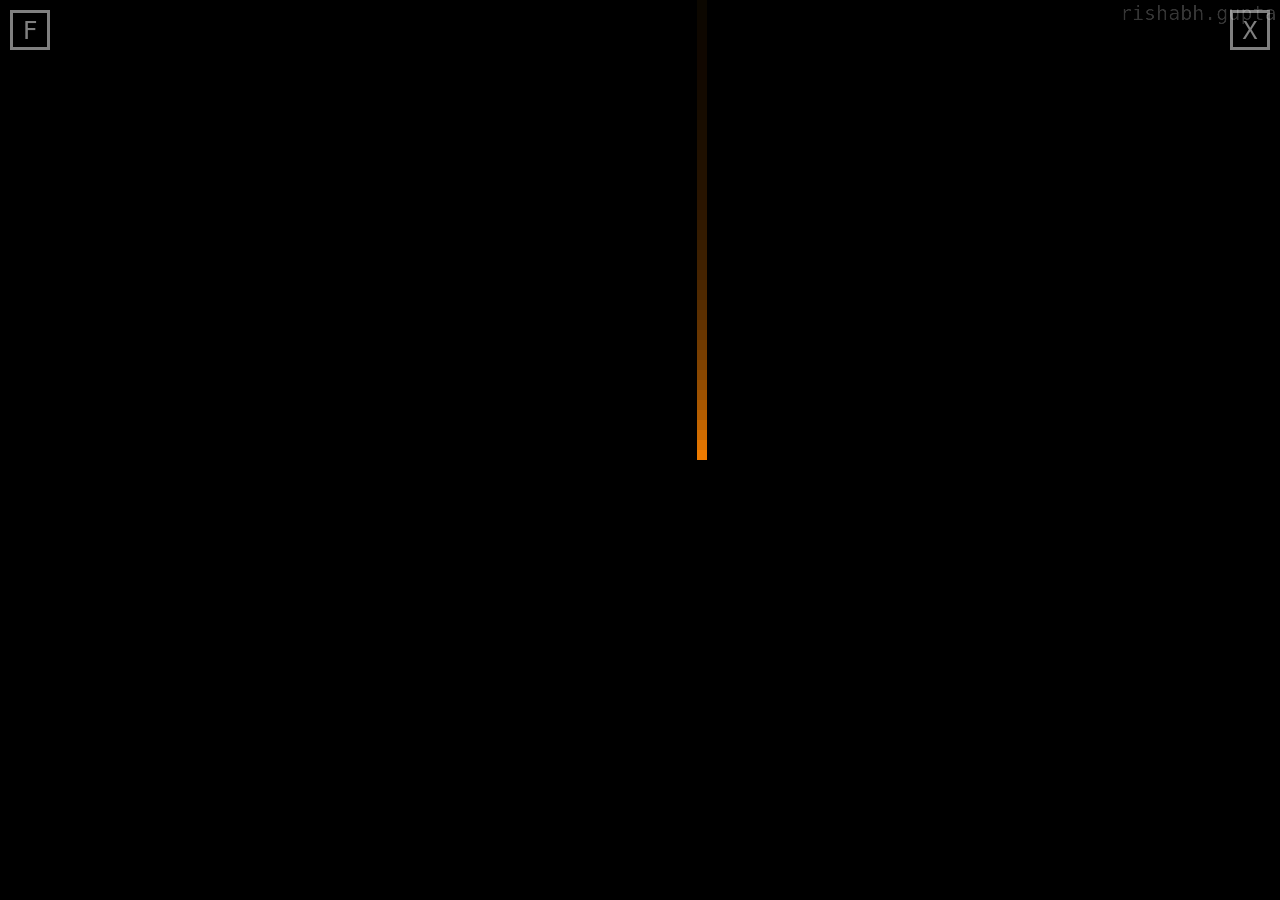
<file: index.html>
<!DOCTYPE html>
<html>
  <head>
    <title>Rain_drops</title>
    <link rel="stylesheet" href="style.css">
    <link rel="icon" type="image/x-icon" href="./assets/Drop.png">
  </head>
  <body>
    
    <canvas id="canvas" style="background-color: black"></canvas>
    <button class="full-screen-button" onclick="fullScreen()">F</button>
    <button class="exit-full-screen-button" onclick="exitFullScreen()">X</button>
    
    <script src="script.js"></script>
  </body>
</html>
</file>
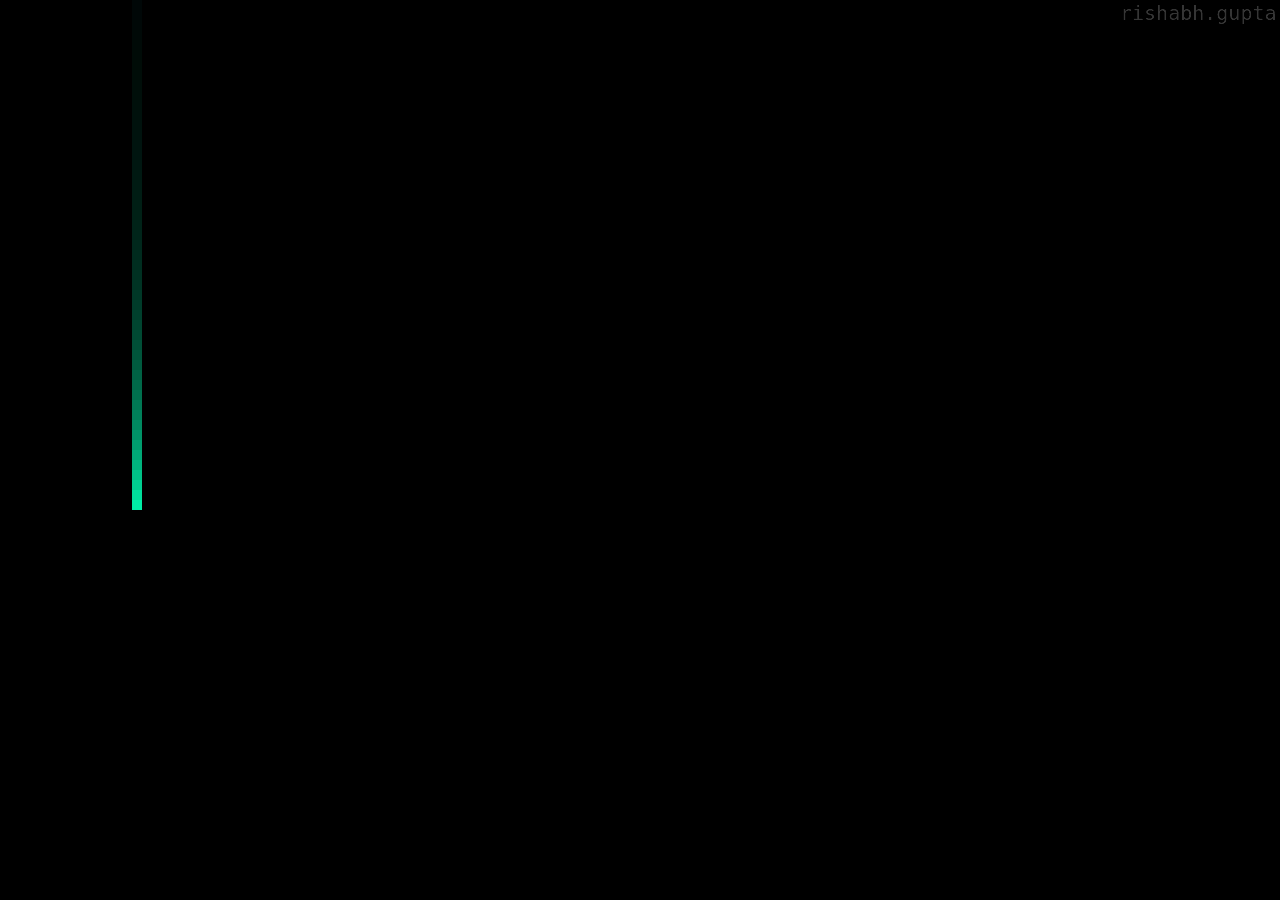
<file: raindrop.html>
<!DOCTYPE html>
<html>
  <head>
    <title>Rain_drops</title>
    <link rel="stylesheet" href="style.css">
    <link rel="icon" type="image/x-icon" href="./assets/Drop.png">
  </head>
  <body>
    
    <canvas id="canvas" style="background-color: black"></canvas>
    
    <script src="script.js"></script>
  </body>
</html>
</file>
<file: style.css>
body {
  padding: 0px;
  margin: 0px;
}
canvas {
  position: fixed;
}
button {
  margin: 10px;
  height: 40px;
  width: 40px;
  border: 3px solid white;
  background-color: transparent;
  color: white;
  font-family: monospace;
  font-size: 25px;
  opacity: 0.5;
  position: absolute;
  text-shadow: 3px 3px 5px black;
}
.full-screen-button {
  left: 0px;
}
.exit-full-screen-button {
  right: 0px;
}
</file>
